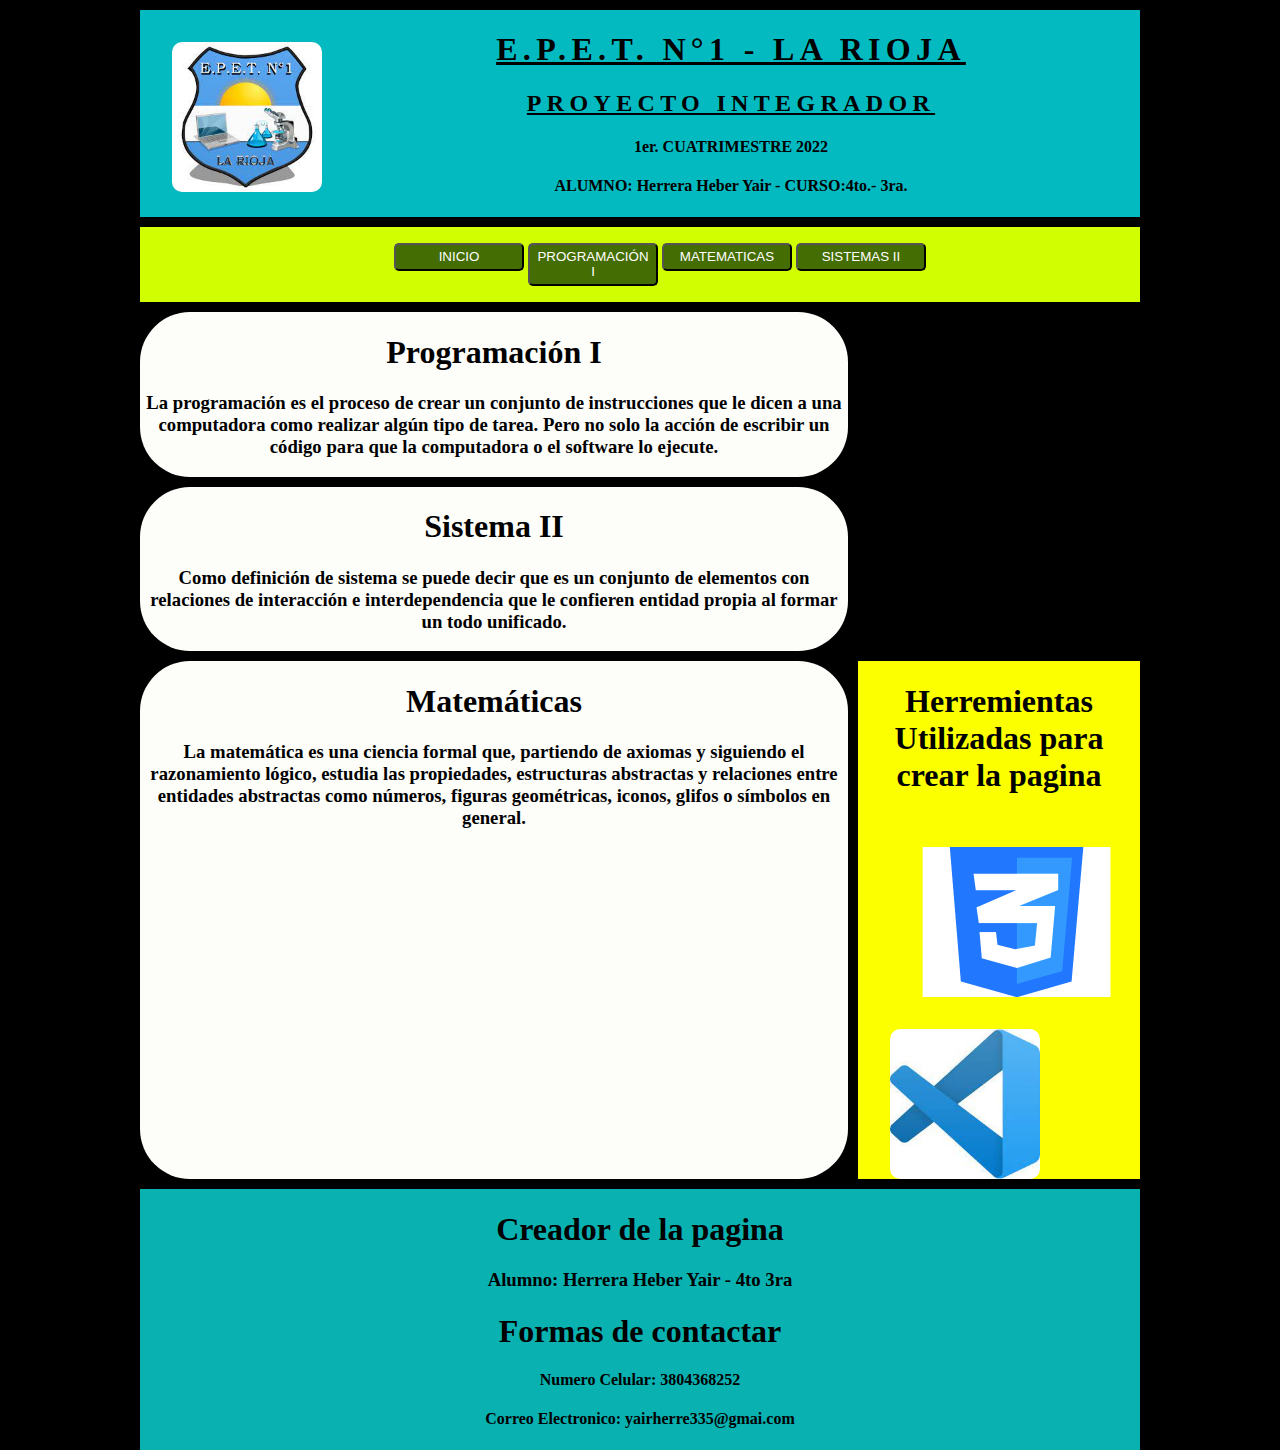
<file: index.html>
<!DOCTYPE html>
<html lang="en">

<head>
    <meta charset="UTF-8">
    <meta http-equiv="X-UA-Compatible" content="IE=edge">
    <meta name="viewport" content="width=device-width, initial-scale=1.0">
    <title>Integrador</title>
    <link rel="stylesheet" href="./css/estilos.css">
</head>

<body>
    <main class="contenedor">
        <header class="grid-header">
            <div>
                <img class="logo" src="./assets/img/descarga.jpg" alt="logo">
            </div>
            <div class="text-header">
                <h1>E.P.E.T. N°1 - LA RIOJA</h1>
                <h2>PROYECTO INTEGRADOR</h2>
                <h4>1er. CUATRIMESTRE 2022</h4>
                <h4>ALUMNO: Herrera Heber Yair - CURSO:4to.- 3ra.</h4>
            </div>
        </header>
        <nav class="grid-nav">
            <ul>
                <button>
                    <li><a href="index.html">INICIO</a></li>
                </button>
                <button>
                    <li><a href="programacion.html">PROGRAMACIÓN I</a></li>
                </button>
                <button>
                    <li><a href="matematicas.html">MATEMATICAS</a></li>
                </button>
                <button>
                    <li><a href="sistema ll.html">SISTEMAS II</a></li>
                </button>
            </ul>
        </nav>
        <section class="grid-section">
            <table>
                <h1>Programación I</h1>
                <h3>La programación es el proceso de crear un conjunto de instrucciones que le dicen a una computadora como realizar algún tipo de tarea. Pero no solo la acción de escribir un código para que la computadora o el software lo ejecute.</h3>

            </table>
        </section>
        <section class="grid-section">
            <table>
                <h1>Sistema II</h1>
                <h3>Como definición de sistema se puede decir que es un conjunto de elementos con relaciones de interacción e interdependencia que le confieren entidad propia al formar un todo unificado.
                </h3>
            </table>
        </section>
        <section class="grid-section">
            <table>
                <h1>Matemáticas</h1>
                <h3>La matemática es una ciencia formal que, partiendo de axiomas y siguiendo el razonamiento lógico, estudia las propiedades, estructuras abstractas y relaciones entre entidades abstractas como números, figuras geométricas, iconos, glifos
                    o símbolos en general.</h3>
            </table>
        </section>
        <aside class="grid-aside">
            <h1>Herremientas Utilizadas para crear la pagina</h1>
            <img class="logo" src="./assets/img/css.png" alt="">
            <img class="logo" src="./assets/img/vs.jpg" alt="">


        </aside>
        <footer class="grid-footer">
            <p>
                <h1>Creador de la pagina</h1>
            </p>
            <h3>Alumno: Herrera Heber Yair - 4to 3ra</h3>
            <p>
                <h1>Formas de contactar</h1>
            </p>
            <h4>Numero Celular: 3804368252</h4>
            <h4>Correo Electronico: yairherre335@gmai.com</h4>
        </footer>
    </main>
</body>

</html>
</file>
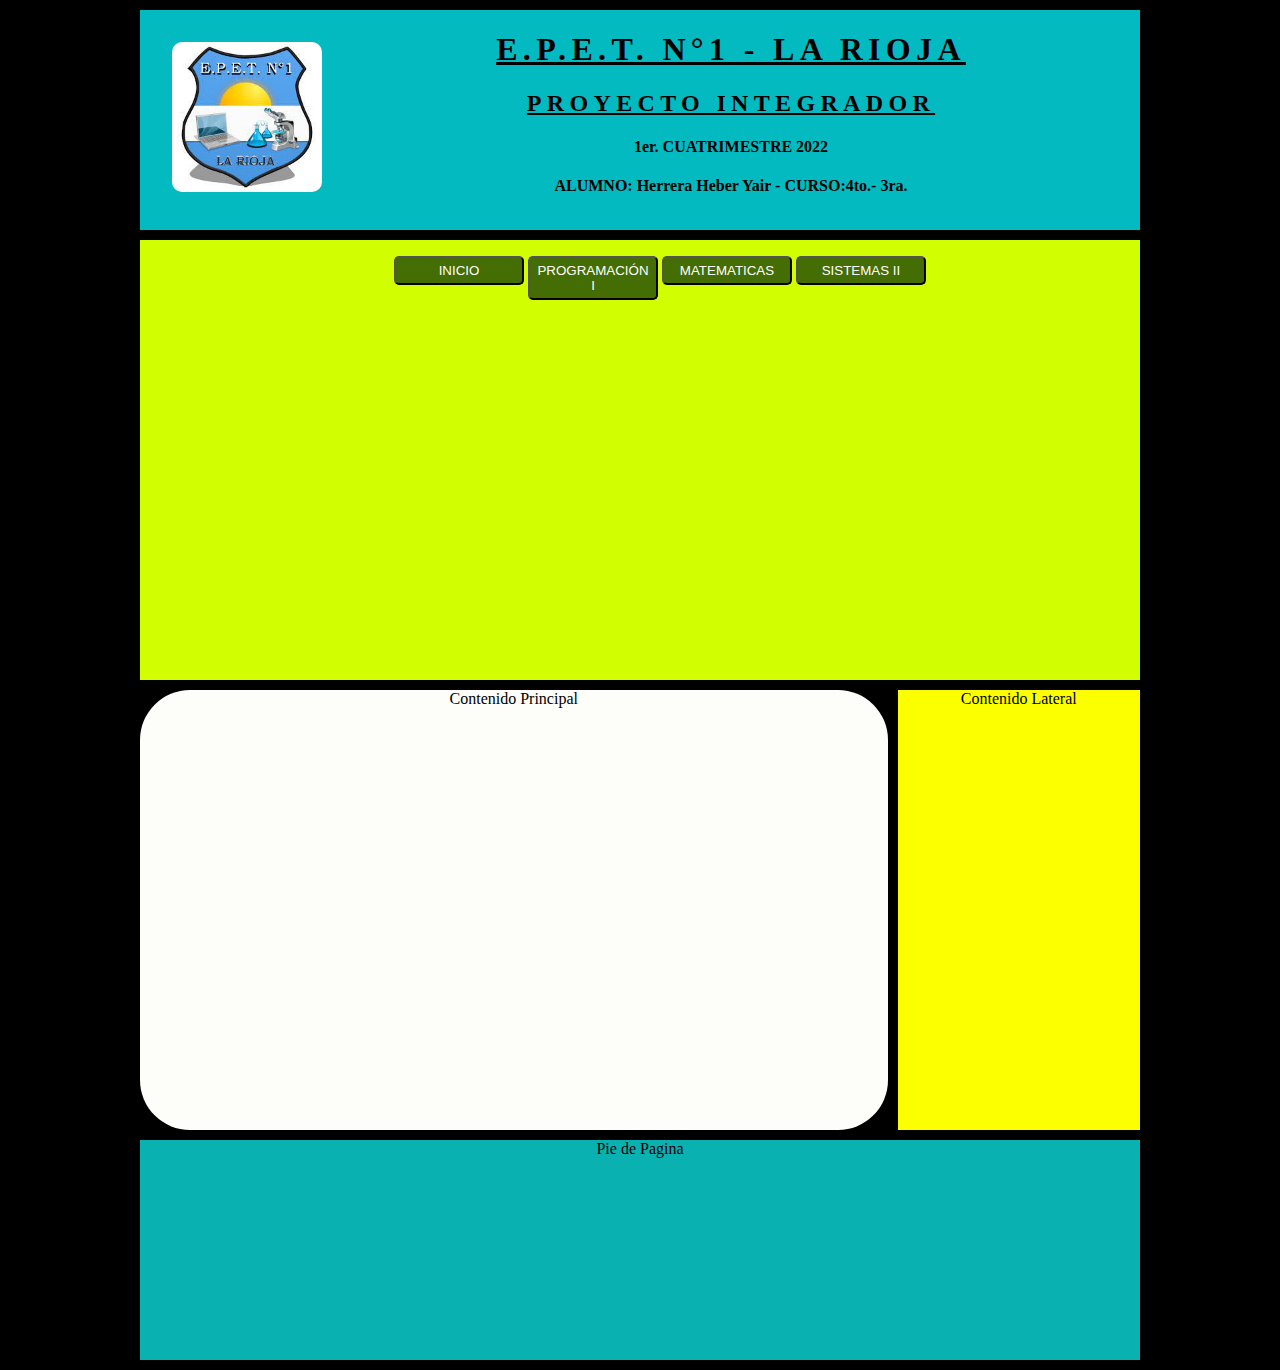
<file: matematicas.html>
<!DOCTYPE html>
<html lang="en">

<head>
    <meta charset="UTF-8">
    <meta http-equiv="X-UA-Compatible" content="IE=edge">
    <meta name="viewport" content="width=device-width, initial-scale=1.0">
    <title>Integrador</title>
    <link rel="stylesheet" href="./css/estilos.css">
</head>

<body>
    <main class="contenedor">
        <header class="grid-header">
            <div>
                <img class="logo" src="./assets/img/descarga.jpg" alt="logo">
            </div>
            <div class="text-header">
                <h1>E.P.E.T. N°1 - LA RIOJA</h1>
                <h2>PROYECTO INTEGRADOR</h2>
                <h4>1er. CUATRIMESTRE 2022</h4>
                <h4>ALUMNO: Herrera Heber Yair - CURSO:4to.- 3ra.</h4>
            </div>
        </header>
        <nav class="grid-nav">
            <ul>
                <button>
                    <li><a href="index.html">INICIO</a></li>
                </button>
                <button>
                    <li><a href="programacion.html">PROGRAMACIÓN I</a></li>
                </button>
                <button>
                    <li><a href="matematicas.html">MATEMATICAS</a></li>
                </button>
                <button>
                    <li><a href="sistema ll.html">SISTEMAS II</a></li>
                </button>
            </ul>
        </nav>
        <section class="grid-section">
            Contenido Principal
        </section>
        <aside class="grid-aside">
            Contenido Lateral
        </aside>
        <footer class="grid-footer">
            Pie de Pagina
        </footer>
    </main>
</body>

</html>
</file>
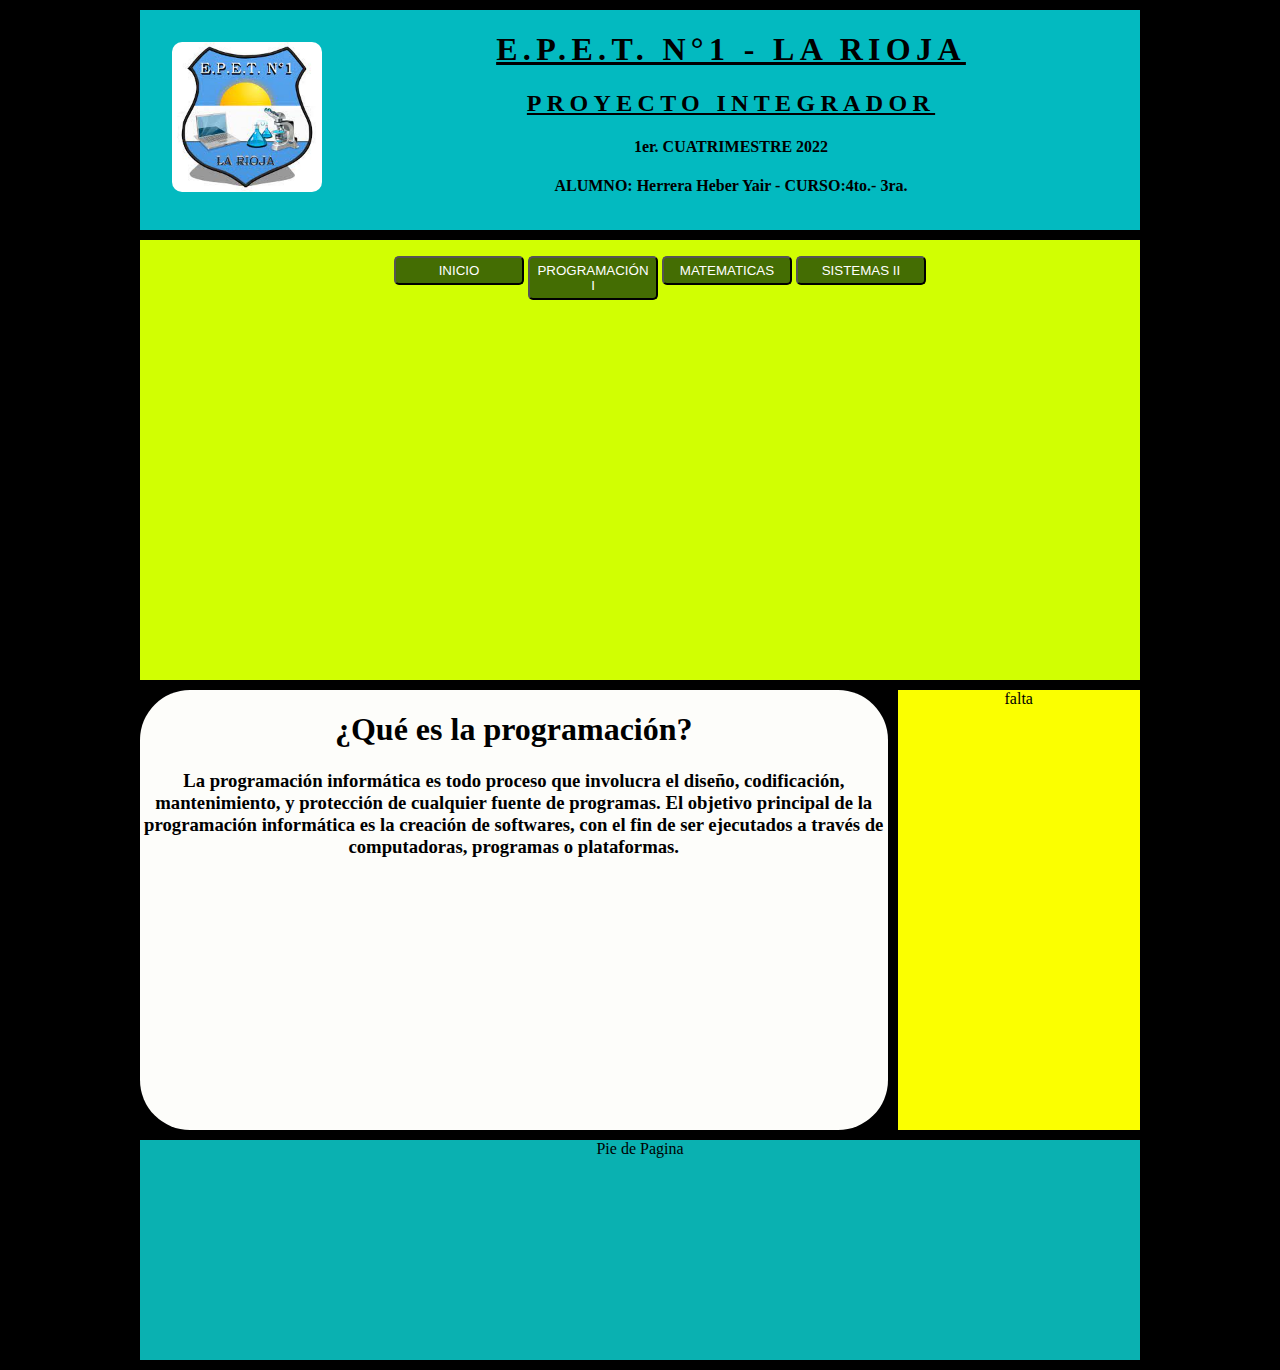
<file: programacion.html>
<!DOCTYPE html>
<html lang="en">

<head>
    <meta charset="UTF-8">
    <meta http-equiv="X-UA-Compatible" content="IE=edge">
    <meta name="viewport" content="width=device-width, initial-scale=1.0">
    <title>Integrador</title>
    <link rel="stylesheet" href="./css/estilos.css">
</head>

<body>
    <main class="contenedor">
        <header class="grid-header">
            <div>
                <img class="logo" src="./assets/img/descarga.jpg" alt="logo">
            </div>
            <div class="text-header">
                <h1>E.P.E.T. N°1 - LA RIOJA</h1>
                <h2>PROYECTO INTEGRADOR</h2>
                <h4>1er. CUATRIMESTRE 2022</h4>
                <h4>ALUMNO: Herrera Heber Yair - CURSO:4to.- 3ra.</h4>
            </div>
        </header>
        <nav class="grid-nav">
            <ul>
                <button>
                    <li><a href="index.html">INICIO</a></li>
                </button>
                <button>
                    <li><a href="programacion.html">PROGRAMACIÓN I</a></li>
                </button>
                <button>
                    <li><a href="matematicas.html">MATEMATICAS</a></li>
                </button>
                <button>
                    <li><a href="sistema ll.html">SISTEMAS II</a></li>
                </button>
            </ul>
        </nav>
        <section class="grid-section">
            <h1>¿Qué es la programación?</h1>
            <h3>La programación informática es todo proceso que involucra el diseño, codificación,
             mantenimiento, y protección de cualquier fuente de programas. 
             El objetivo principal de la programación informática es la creación de softwares,
              con el fin de ser ejecutados a través de computadoras, programas o plataformas.</h3>
        </section>
        <aside class="grid-aside">
            falta
        </aside>
        <footer class="grid-footer">
            Pie de Pagina
        </footer>
    </main>
</body>

</html>
</file>
<file: css/estilos.css>
body {
    background-color: rgb(0, 0, 0);
    max-width: 1000px;
    min-width: 500px;
    justify-content: center;
    width: 90%;
    margin: 10px auto;
}

.contenedor {
    display: grid;
    grid-gap: 10px;
    grid-template-columns: repeat(4, 1fr);
    grid-template-rows: 1fr 2fr 2fr 1fr;
    height: 150vh;
    text-align: center;
}

.grid-header {
    grid-column: 1/5;
    background-color: rgb(3, 186, 192);
}

.text-header h1,
h2 {
    text-decoration: underline;
    letter-spacing: 4pt;
}

.logo {
    width: 100 px;
    height: 150px;
    float: left;
    border-radius: 10px;
    margin-top: 2em;
    margin-left: 2em;
}

.grid-nav {
    grid-column: span 4;
    background-color: rgb(209, 255, 2);
    text-align: center;
}

.grid-nav ul {
    list-style: none;
}

.grid-nav ul li {
    display: inline-flex;
}

.grid-nav ul li a {
    text-decoration: none;
    color: white;
}

button {
    background-color: rgb(68, 109, 3);
    border-radius: 5px;
    padding: 0.3rem;
    width: 130px;
}

.grid-section {
    border-radius: 50px;
    grid-column: 1/4;
    background-color: rgb(253, 253, 250);
}

.grid-aside {
    grid-column: 4/5;
    background-color: rgb(251, 255, 0);
}

.logo {
    width: 100 px;
    height: 150px;
    float: left;
    border-radius: 10px;
    margin-top: 2em;
    margin-left: 2em;
}

.grid-footer {
    grid-column: 1/5;
    background-color: rgb(10, 177, 177);
}
</file>
